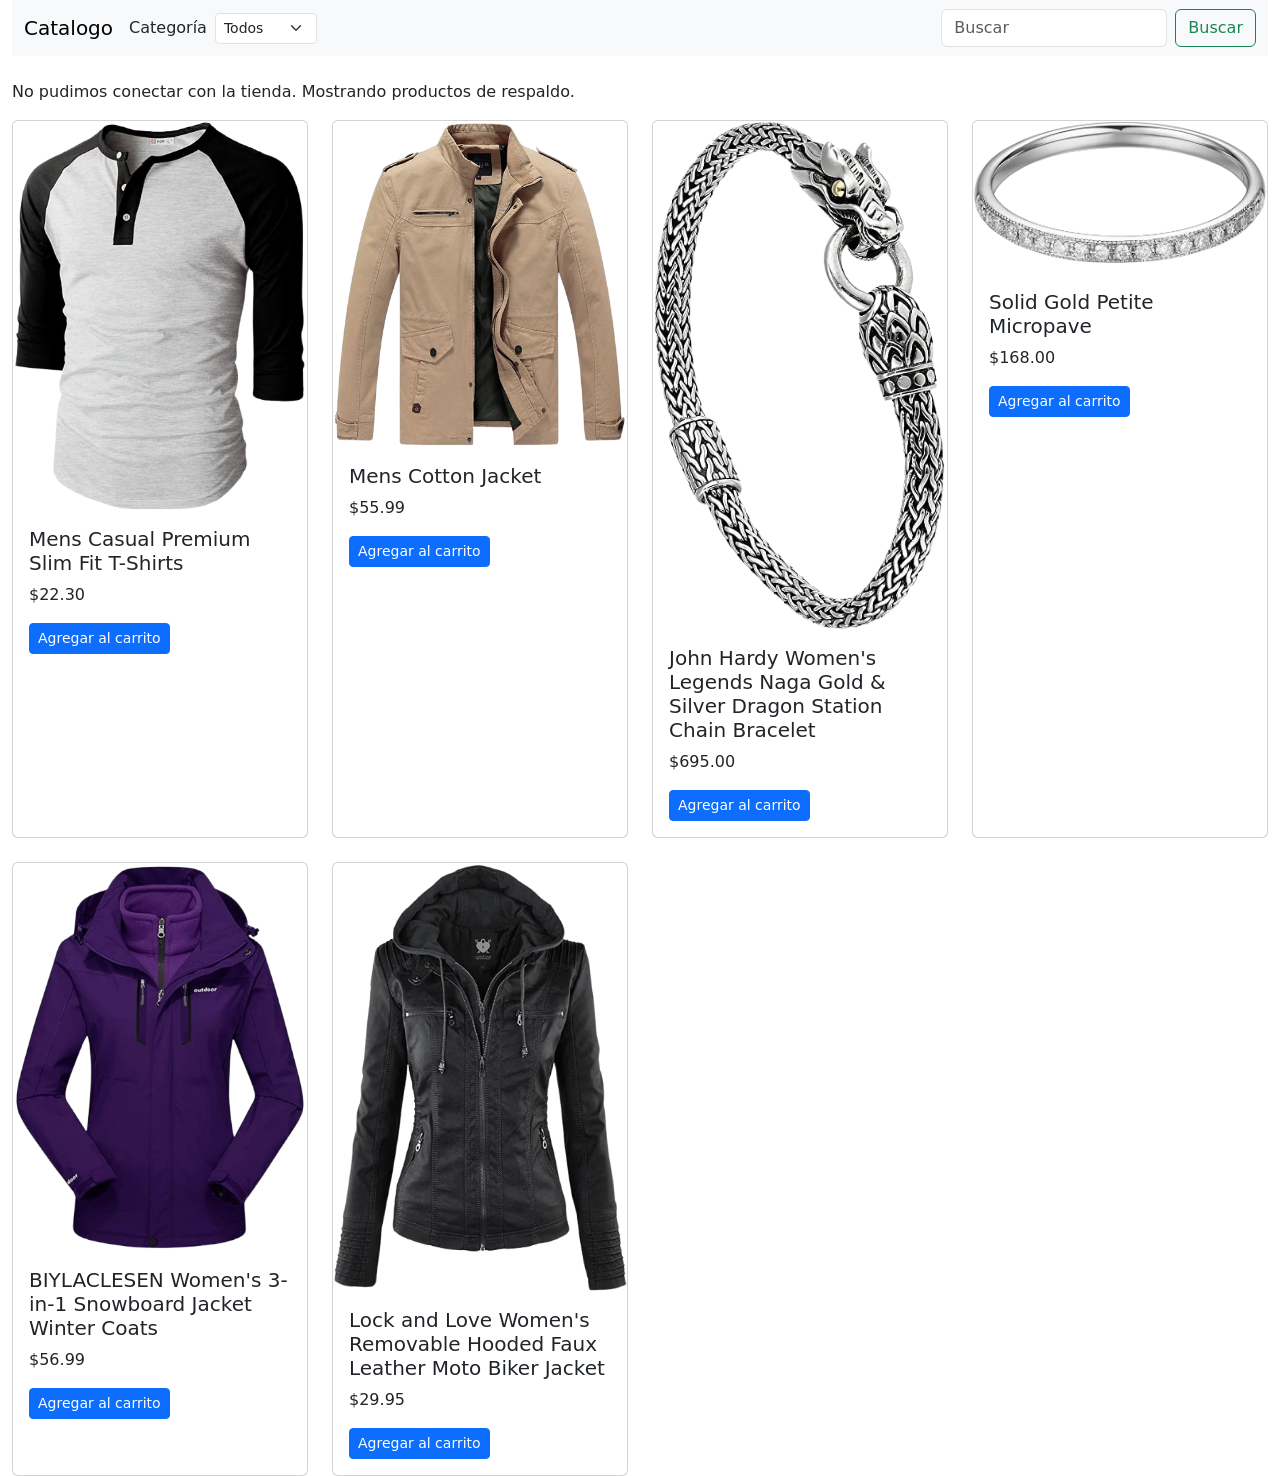
<file: vistas/catalogo.html>
<!doctype html>
<html lang="en">

<head>
    <meta charset="utf-8">
    <meta name="viewport" content="width=device-width, initial-scale=1">
    <title>catalogo</title>
    <link href="https://cdn.jsdelivr.net/npm/bootstrap@5.3.8/dist/css/bootstrap.min.css" rel="stylesheet"
        integrity="sha384-sRIl4kxILFvY47J16cr9ZwB07vP4J8+LH7qKQnuqkuIAvNWLzeN8tE5YBujZqJLB" crossorigin="anonymous">
</head>

<body>

    <!-- Navbar del catalogo -->
    <div class="container-fluid">

        <nav class="navbar navbar-expand-lg bg-body-tertiary">
            <div class="container-fluid">

                <a class="navbar-brand" href="#">Catalogo</a>

                <button class="navbar-toggler" type="button" data-bs-toggle="collapse"
                    data-bs-target="#navbarSupportedContent" aria-controls="navbarSupportedContent"
                    aria-expanded="false" aria-label="Toggle navigation">

                    <span class="navbar-toggler-icon"></span>
                </button>

                <div class="collapse navbar-collapse" id="navbarSupportedContent">

                    <div class="me-auto d-flex align-items-center gap-2 mb-2 mb-lg-0">
                        <label for="filtro-categoria" class="form-label m-0">Categoría</label>
                        <select id="filtro-categoria" class="form-select form-select-sm w-auto">
                            <option value="todos">Todos</option>
                            <option value="men's clothing">Hombre</option>
                            <option value="women's clothing">Mujer</option>
                            <option value="jewelery">Joyería</option>
                        </select>
                    </div>

                    <form class="d-flex" role="search" id="formBuscar">
                        <input class="form-control me-2" type="search" id="buscarProducto" placeholder="Buscar"
                            aria-label="Buscar productos">

                        <button class="btn btn-outline-success" type="submit">
                            Buscar
                        </button>
                    </form>

                </div>
            </div>
        </nav>

    </div>


    <!-- Contenido del catalogo -->
    <div class="container-fluid mt-4">
        <p id="mensaje-carga" hidden>Cargando productos...</p>
        <p id="mensaje-error" hidden>No pudimos conectar con la tienda. Mostrando productos de respaldo.</p>

        <div class="container-tarjetas row row-cols-2 row-cols-lg-3 row-cols-xl-4 g-4"></div>
    </div>



    <script src="https://cdn.jsdelivr.net/npm/bootstrap@5.3.8/dist/js/bootstrap.bundle.min.js"
        integrity="sha384-FKyoEForCGlyvwx9Hj09JcYn3nv7wiPVlz7YYwJrWVcXK/BmnVDxM+D2scQbITxI"
        crossorigin="anonymous"></script>

<script type="module" src="../js/main.js"></script>
</body>

</html>
</file>
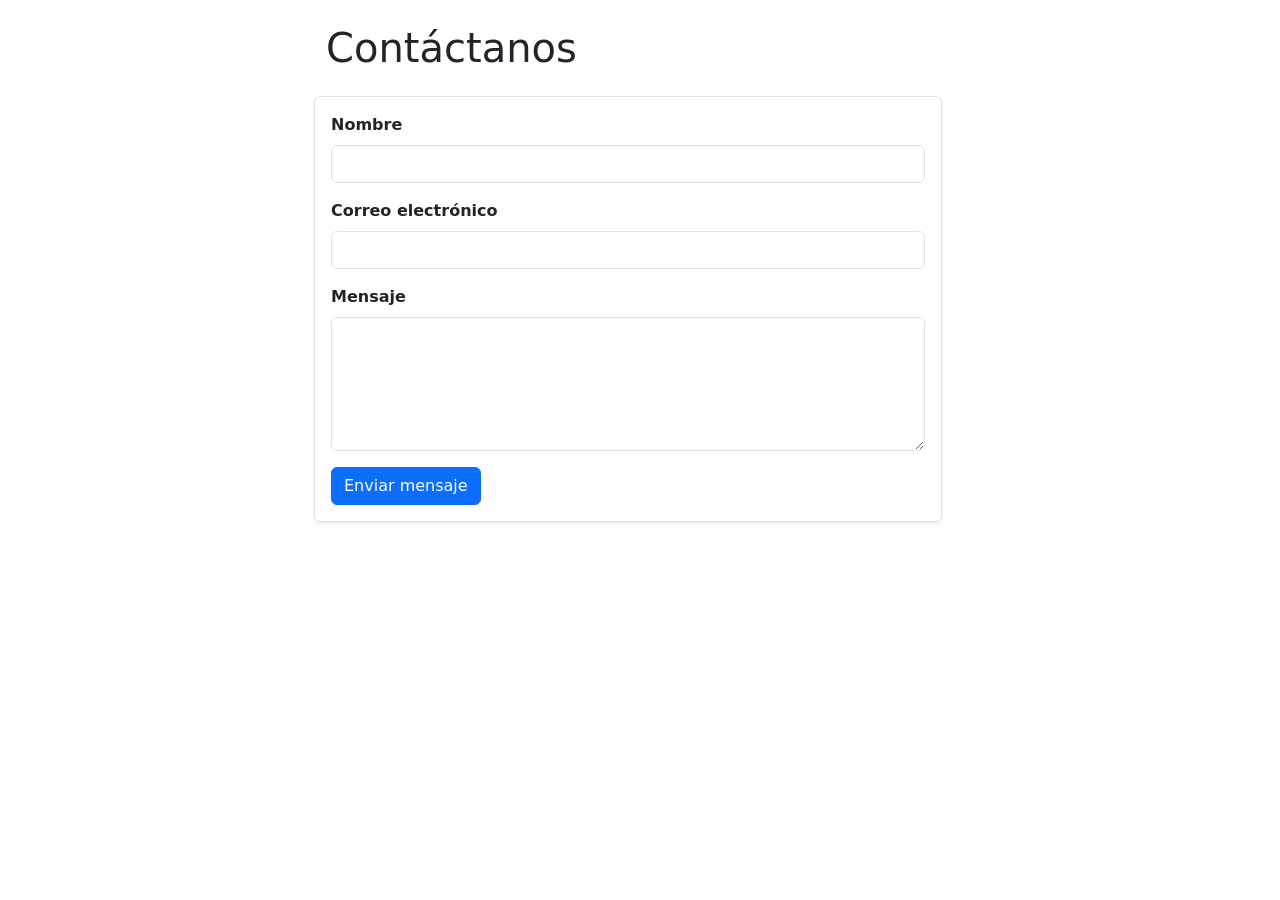
<file: vistas/contactanos.html>
<!doctype html>
<html lang="es">
  <head>
    <meta charset="utf-8" />
    <meta name="viewport" content="width=device-width, initial-scale=1" />
    <title>Contáctanos | TrendyShop</title>
    <link
      href="https://cdn.jsdelivr.net/npm/bootstrap@5.3.8/dist/css/bootstrap.min.css"
      rel="stylesheet"
      integrity="sha384-sRIl4kxILFvY47J16cr9ZwB07vP4J8+LH7qKQnuqkuIAvNWLzeN8tE5YBujZqJLB"
      crossorigin="anonymous"
    />
  </head>
  <body>
    <main class="container-fluid mt-4 row flex-column align-items-center">
      <h1 class="mb-4 col-12 col-md-8 col-lg-6">Contáctanos</h1>

      <form id="contact-form" class="border rounded p-3 shadow-sm col-12 col-md-8 col-lg-6" novalidate>
        <div class="mb-3">
          <label for="nombre" class="form-label fw-semibold">Nombre</label>
          <input id="nombre" name="nombre" type="text" class="form-control" autocomplete="name" required />
          <div id="nombre-error" class="invalid-feedback">El nombre no puede estar vacío.</div>
        </div>

        <div class="mb-3">
          <label for="email" class="form-label fw-semibold">Correo electrónico</label>
          <input id="email" name="email" type="email" class="form-control" autocomplete="email" required />
          <div id="email-error" class="invalid-feedback">El correo electrónico no puede estar vacío.</div>
        </div>

        <div class="mb-3">
          <label for="mensaje" class="form-label fw-semibold">Mensaje</label>
          <textarea id="mensaje" name="mensaje" class="form-control" rows="5" required></textarea>
          <div id="mensaje-error" class="invalid-feedback">El mensaje no puede estar vacío.</div>
        </div>

        <button type="submit" class="btn btn-primary">Enviar mensaje</button>
      </form>

      <div id="confirmation-message" class="alert alert-success mt-3 d-none col-12 col-md-8 col-lg-6">
        ¡Gracias! El formulario se completó correctamente.
      </div>
    </main>
    <script
      src="https://cdn.jsdelivr.net/npm/bootstrap@5.3.8/dist/js/bootstrap.bundle.min.js"
      integrity="sha384-FKyoEForCGlyvwx9Hj09JcYn3nv7wiPVlz7YYwJrWVcXK/BmnVDxM+D2scQbITxI"
      crossorigin="anonymous"
    ></script>
    <script src="../js/contactanos.js"></script>
  </body>
</html>
</file>
